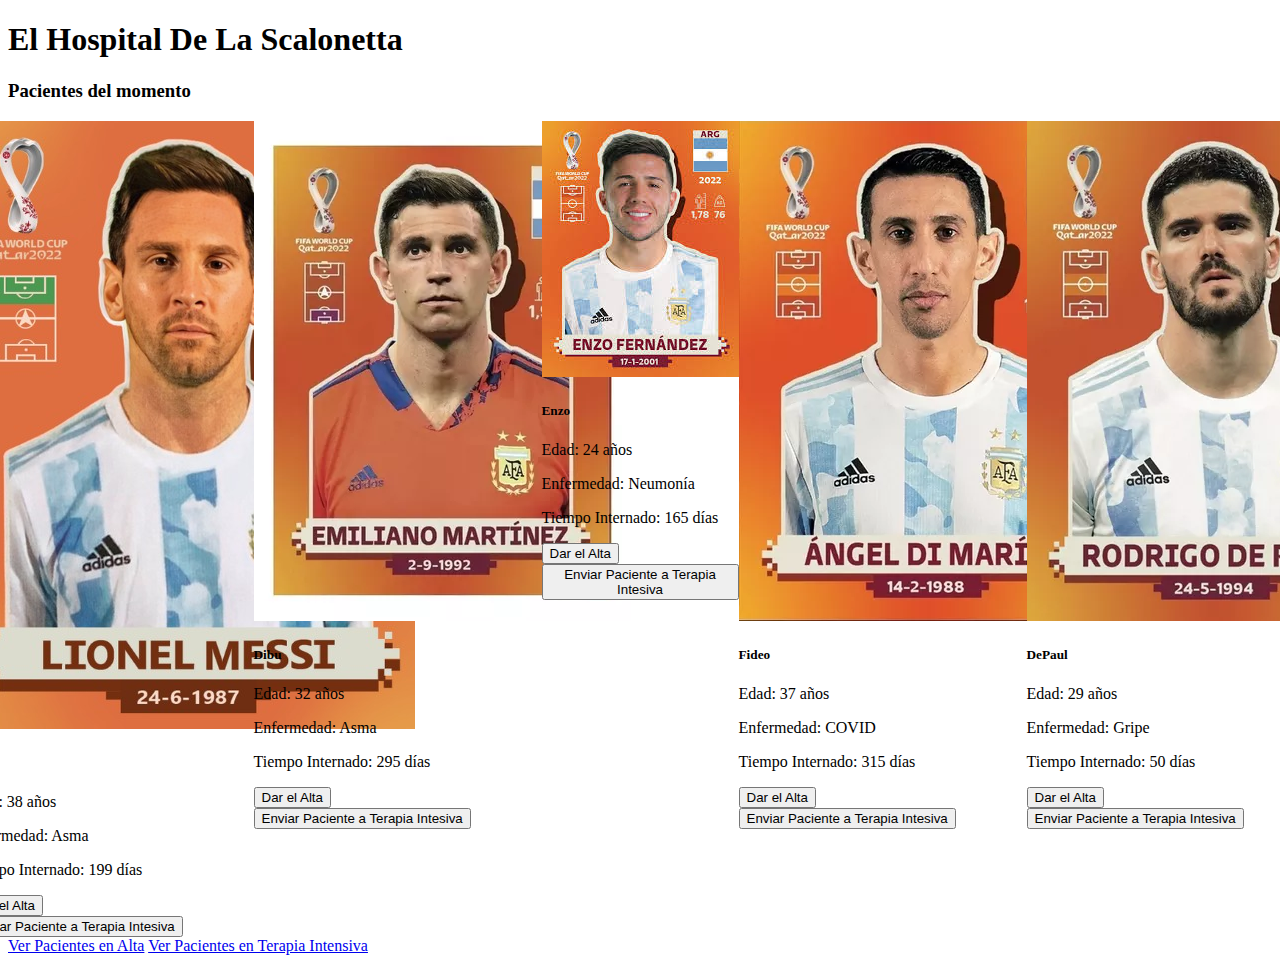
<file: index.html>
<!DOCTYPE html>
<html lang="en">

<head>
    <meta charset="UTF-8">
    <meta name="viewport" content="width=device-width, initial-scale=1.0">
    <title>Hospital Argento</title>
    <link href="https://cdn.jsdelivr.net/npm/bootstrap@5.3.2/dist/css/bootstrap.min.css" rel="stylesheet"
        integrity="sha384-T3c6CoIi6uLrA9TneNEoa7RxnatzjcDSCmG1MXxSR1GAsXEV/Dwwykc2MPK8M2HN" crossorigin="anonymous">
    <link rel="stylesheet" href="css/style.css">
</head>

<body class="bg-dark">
    <div class="titulo">
        <h1 class="display-1 text-light text-center">El Hospital De La Scalonetta</h1>
        <h3 class="display-3 text-success text-center">Pacientes del momento</h3>
    </div>
    <div class="container mt-4">
        <div class="row row-cols-1 row-cols-md-2 row-cols-lg-3 g-3 cartitas" id="container">
            <template id="card-template">
                <div class="card" style="width: 18rem;">
                    <img src="..." class="card-img-top" alt="Paciente Imagen">
                    <div class="card-body">
                        <h5 class="card-title">Nombre Paciente</h5>
                        <p class="card-text">Edad: 0 años</p>
                        <p class="card-text">Enfermedad: Enfermedad</p>
                        <p class="card-text">Tiempo Internado: 0 días</p>
                        <button class="btn btn-outline-danger save-session">Dar el Alta</button>
                        <button class="btn btn-outline-danger save-local">Enviar Paciente a Terapia Intesiva </button>
                    </div>
                </div>
            </template>
        </div>
    </div>
    <div class="btn-container text-center">
        <a href="./pages/alta.html" class="btn btn-outline-success">Ver Pacientes en Alta</a>
        <a href="./pages/terapia.html" class="btn btn-outline-danger">Ver Pacientes en Terapia Intensiva</a>
    </div>



    <script src="https://cdn.jsdelivr.net/npm/bootstrap@5.3.2/dist/js/bootstrap.bundle.min.js"
        integrity="sha384-C6RzsynM9kWDrMNeT87bh95OGNyZPhcTNXj1NW7RuBCsyN/o0jlpcV8Qyq46cDfL"
        crossorigin="anonymous"></script>
    <script src="js/main.js"></script>
</body>

</html>
</file>
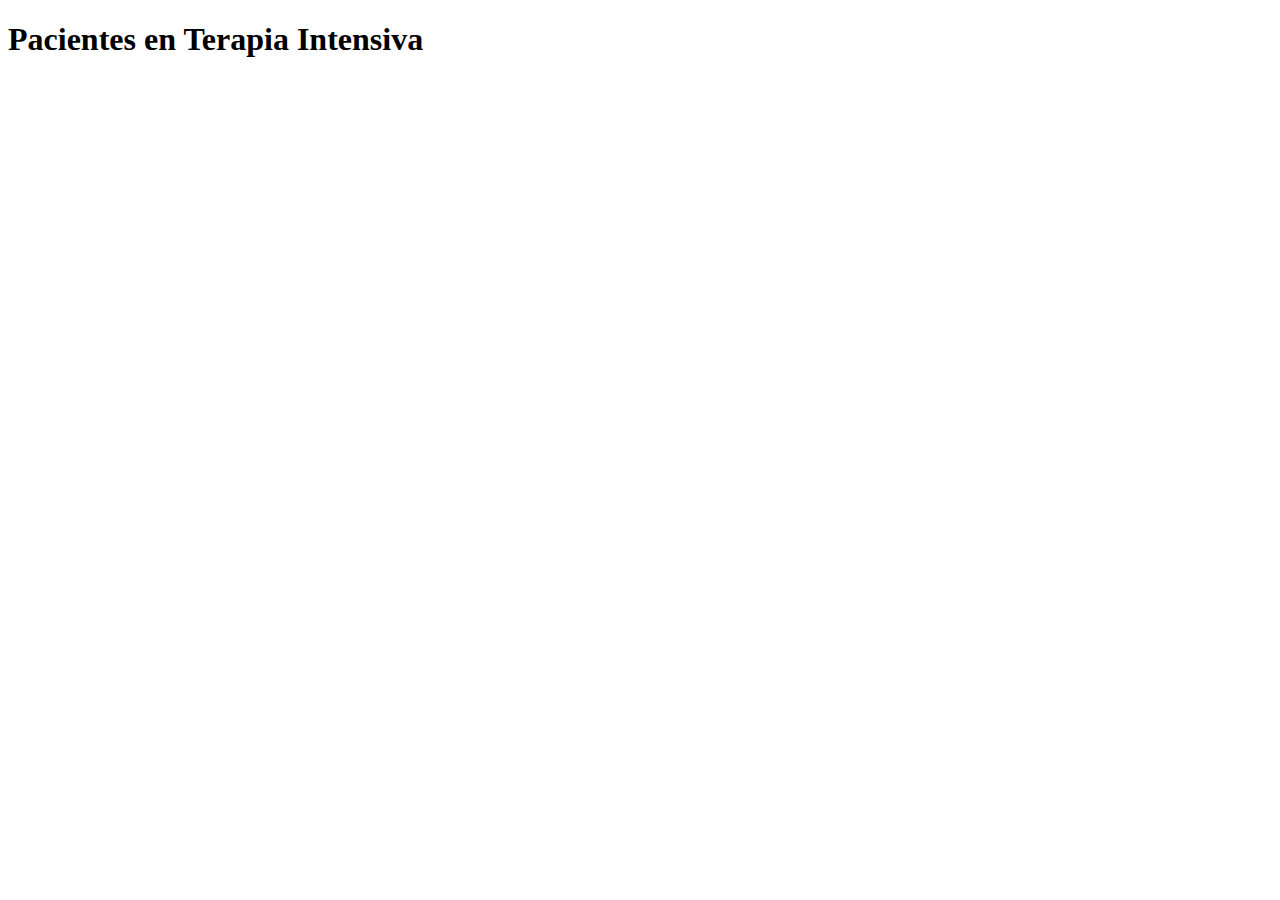
<file: pages/terapia.html>
<!DOCTYPE html>
<html lang="en">
<head>
    <meta charset="UTF-8">
    <meta name="viewport" content="width=device-width, initial-scale=1.0">
    <title>Pacientes en Terapia Intensiva</title>
    <link rel="stylesheet" href="../css/style.css">
</head>
<body class="bg-dark">
    <div class="container mt-4">
        <h1 class="text-light text-center">Pacientes en Terapia Intensiva</h1>
        <div id="terapia-container" class="row row-cols-1 row-cols-md-2 row-cols-lg-3 g-3 cartitas"></div>
    </div>
    <script src="../js/terapia.js"></script>
</body>
</html>
</file>
<file: css/style.css>
.cartitas {
    height: 50%;
    display: flex;
    flex-direction: row ;
    justify-content: center;
}
</file>
